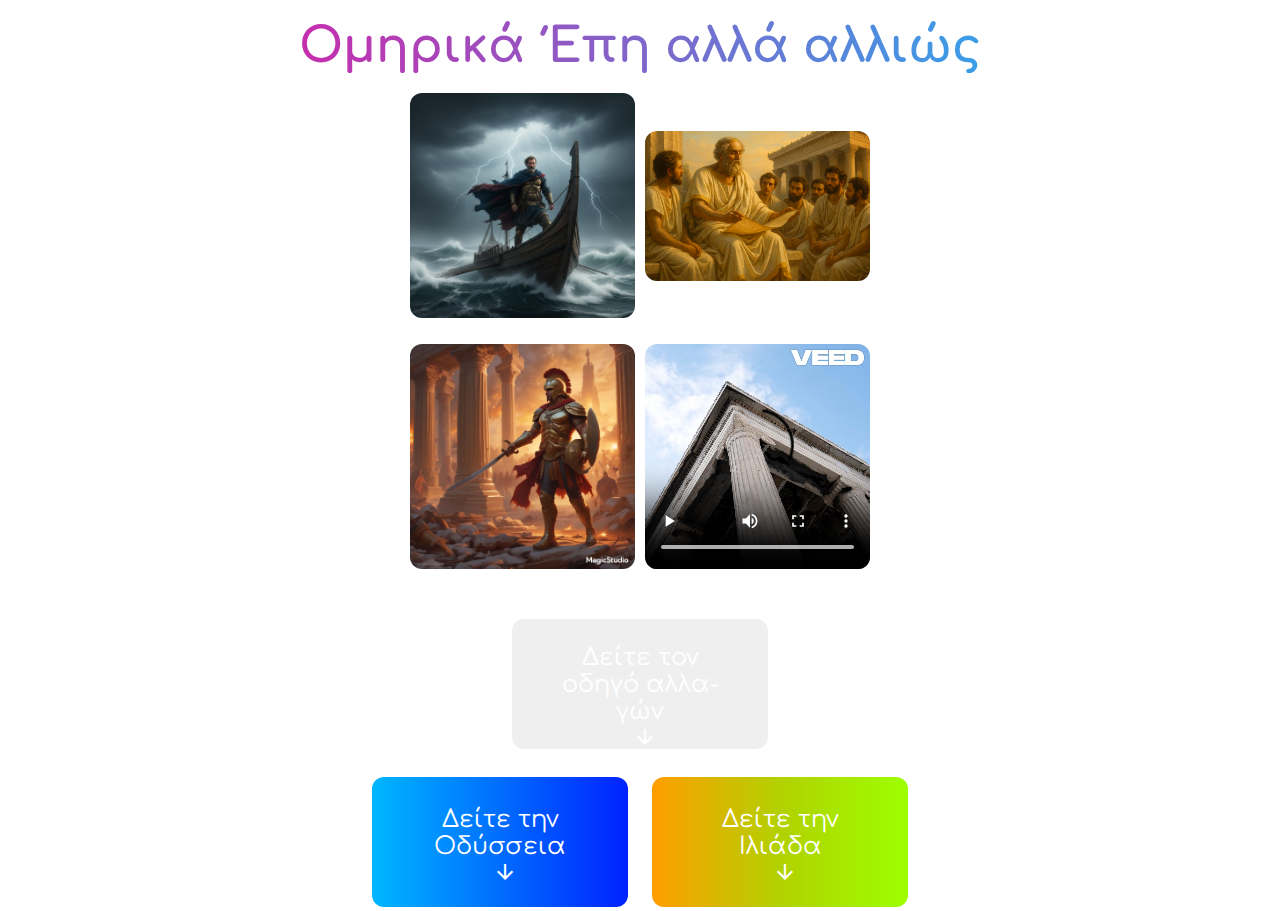
<file: index.html>
<!--Γεια σας κ. Στάθη!-->
<!DOCTYPE html>
<html lang="el">
<head>
    <meta charset="UTF-8">
    <meta name="viewport" content="width=device-width, initial-scale=1.0">
    <title>Τα νέα ομηρικά Έπη</title>
    <link rel="stylesheet" href="styles.css">
    <link rel="preconnect" href="https://fonts.googleapis.com">
    <link rel="preconnect" href="https://fonts.gstatic.com" crossorigin>
    <link rel="icon" type="image/png" href="/assets/imageedit_1_2842463277-removebg-preview.png" media="(prefers-color-scheme: dark)">
    <link rel="icon" type="image/png" href="/assets/ChatGPT_Image_Sep_29__2025__07_59_53_PM-removebg-preview.png" media="(prefers-color-scheme: light)">
    <link href="https://fonts.googleapis.com/css2?family=Comfortaa:wght@700&display=swap" rel="stylesheet">
    <link rel="stylesheet" href="https://fonts.googleapis.com/css2?family=Material+Symbols+Outlined:opsz,wght,FILL,GRAD@40,700,0,200&icon_names=arrow_forward"/>
</head>
<body>

    <header>
        <!--Γεια σας κ. Στάθη!-->
        <h1 class="gradient-header">Ομηρικά Έπη αλλά αλλιώς</h1>
    </header>

    <main>
        <div class="grid">
            <img src="assets/GeneratedImage.png" loading="eager" alt="Odysseus on a boat">
            <img src="assets/GeneratedImage (1).png" loading="eager" alt="Homer reading to his disciples">
            <img src="assets/magicstudio-art.jpg" loading="eager" alt="Achilles in Troy">
            <video autoplay loop controls>
                <source src="assets/Modern Acropolis Experience-VEED.mp4">
            </video>
        </div>
        <div>
            <button onclick="goToChanges()" id="changes"><p id="button-text">Δείτε τον οδηγό αλλα&shy;γών</p><span id="arrow" class="material-symbols-outlined">arrow_forward</span></button>
        </div>
        <div>
            <button onclick="goToOdyssey()" id="odysseia"><p id="button-text">Δείτε την Οδύ&shy;σσεια</p><span id="arrow" class="material-symbols-outlined">arrow_forward</span></button>
            <button onclick="goToIliad()" id="iliada"><p id="button-text">Δείτε την Ιλιάδα</p><span id="arrow" class="material-symbols-outlined">arrow_forward</span></button>
        </div>
    </main>
   

    <footer>
        
    </footer>

    <script src="script.js"></script>


</body>    
</html>
</file>
<file: styles.css>
:root {
    --grad1: linear-gradient(90deg, rgba(0, 183, 255, 1) 0%, rgba(0, 34, 255, 1) 100%);
    --grad2: linear-gradient(90deg,rgba(255, 157, 0, 1) 0%, rgba(178, 209, 0, 1) 50%, rgba(157, 255, 0, 1) 100%);
}
main {
    min-height: 80vh;
    display: flex;
    flex-direction: column;
    justify-content: center;
    align-items: center;
    gap: 20px;
}
h1{
    font-family: 'Comfortaa', cursive;
    text-align: center;
    background: linear-gradient(90deg, rgba(255, 0, 150, 1) 0%, rgba(0, 204, 255, 1) 100%);
    background-clip: text;
    -webkit-text-fill-color: transparent;
    font-size: 3em;
    margin: 20px;
}
h2 {
    font-family: 'Comfortaa', cursive;
    text-align: center;
    font-size: 2em;
    margin: 10px;
    margin-bottom: 0px;
}
p {
    font-family: 'Comfortaa', cursive;
    text-align: center;
    font-size: 1.5em;
    margin: 10px;
    margin-bottom: 0px;
}
footer {
    background-color: #aaaaaa;
    text-align: center;
    width: 100%;
}
body {
    margin: 0;
}
a {
    text-decoration: none;
    color: white;
    font-family: 'Comfortaa', cursive;
    font-size: 1em;
    margin: 10px;
}
img, video {
    border-radius: 12px;
    width: 25vh;
    height: auto;
    display: flex;
    justify-content: center;
    align-items: center;
    margin-bottom: 16px;
}
button {
    border: none;
    color: white;
    padding: 15px 32px;
    text-align: center;
    text-decoration: none;
    display: inline-block;
    font-size: 16px;
    margin: 4px 2px;
    cursor: pointer;
    border-radius: 12px;
    transition: all 0.5s ease;
    width: max(200px, 20vw);
    height: max(130px, 5vh);
}
#arrow {
    transition: transform 0.5s;
    display: inline-block;
    margin-left: 10px;
    transform: rotateZ(90deg);
}
#odysseia {
    background: var(--grad1);
}
#iliada {
    background: var(--grad2);
}
#odysseia:hover {
    scale: 1.1;
}
#iliada:hover {
    scale: 1.1;
}
#odysseia:hover #arrow {
    transform: translateX(30px);
}
#iliada:hover #arrow {
    transform: translateX(30px);
}
div {
    display: flex;
    justify-content: center;
    align-items: center;
    gap: 20px;
}
.grid{
    display: grid;
    grid-template-columns: auto auto;
    grid-auto-rows: 1fr;
    gap: 10px;
    padding: 0px;
    justify-items: center;
    margin-bottom: 10px;
}
.content-container {
    background-color: rgb(196, 196, 196);
    border-radius: 12px;
    display: inline-block;
    width: 30%;
    min-width: 300px;
    position: relative;
    justify-content: center;
    align-content: center;
}
.download-container {
    background-color: #8b91a2;
    border-radius: 12px;
    margin: auto;
    width: min-content
}
</file>
